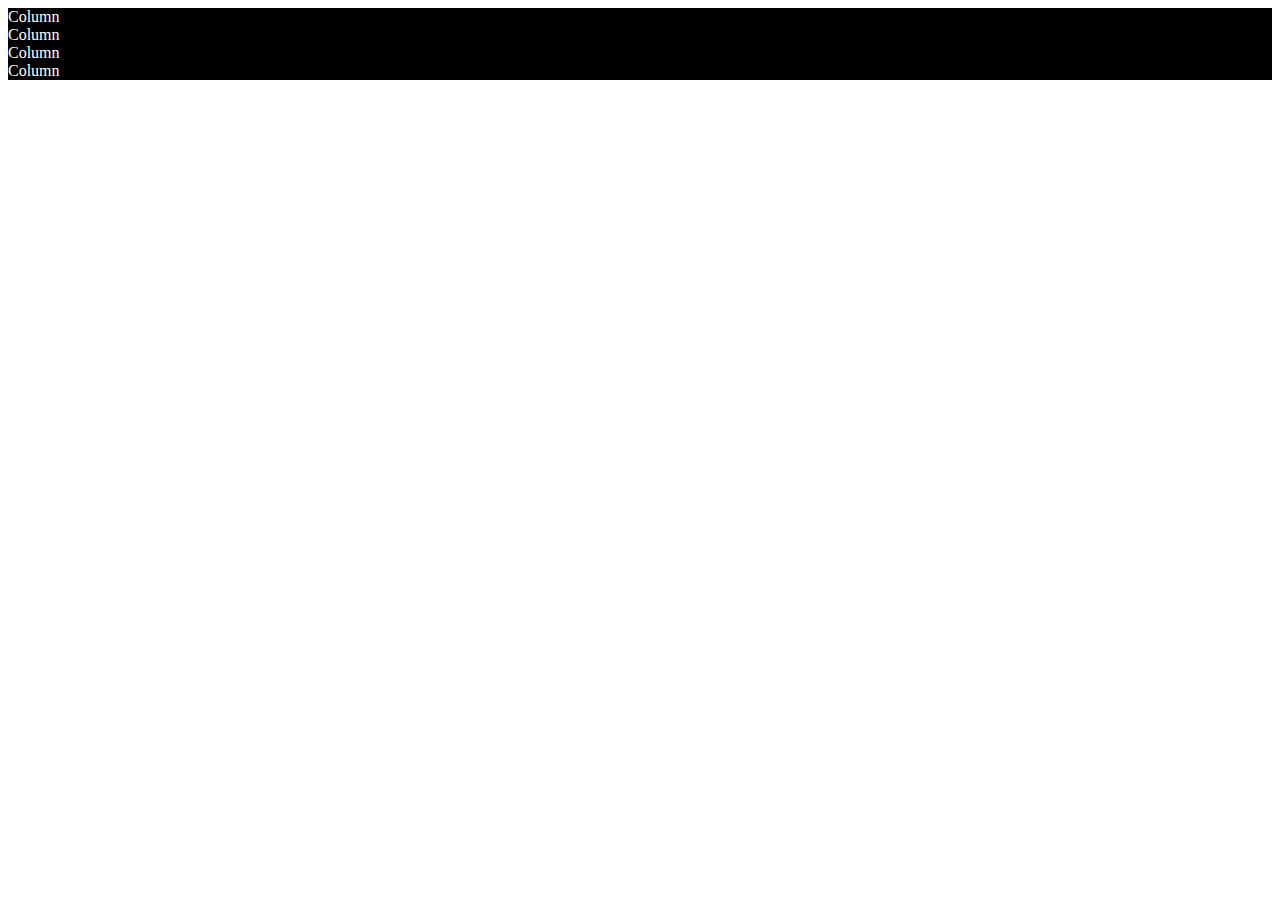
<file: Tutorial GIT e GITHUB/index.html>
<!DOCTYPE html>
<html lang="en">

<head>
    <meta charset="UTF-8">
    <meta http-equiv="X-UA-Compatible" content="IE=edge">
    <meta name="viewport" content="width=device-width, initial-scale=1.0">
    <title>Teste com BootStrap</title>

    <link href="https://cdn.jsdelivr.net/npm/bootstrap@5.1.2/dist/css/bootstrap.min.css" rel="stylesheet" integrity="sha384-uWxY/CJNBR+1zjPWmfnSnVxwRheevXITnMqoEIeG1LJrdI0GlVs/9cVSyPYXdcSF" crossorigin="anonymous">

</head>

<style>
    div {
        background-color: black;
        color: white;
    }
</style>

<body>
    <!-- <div class="container-sm">
        
        100% wide until small breakpoint

    </div>

    <div class="container-md">100% wide until medium breakpoint</div>
<div class="container-lg">100% wide until large breakpoint</div>
<div class="container-xl">100% wide until extra large breakpoint</div>
<div class="container-xxl">100% wide until extra extra large breakpoint</div> -->


    <div class="container">
        <div class="row row-cols-4">
            <div class="col">Column</div>
            <div class="col">Column</div>
            <div class="col">Column</div>
            <div class="col">Column</div>
        </div>
    </div>



</body>

</html>
</file>
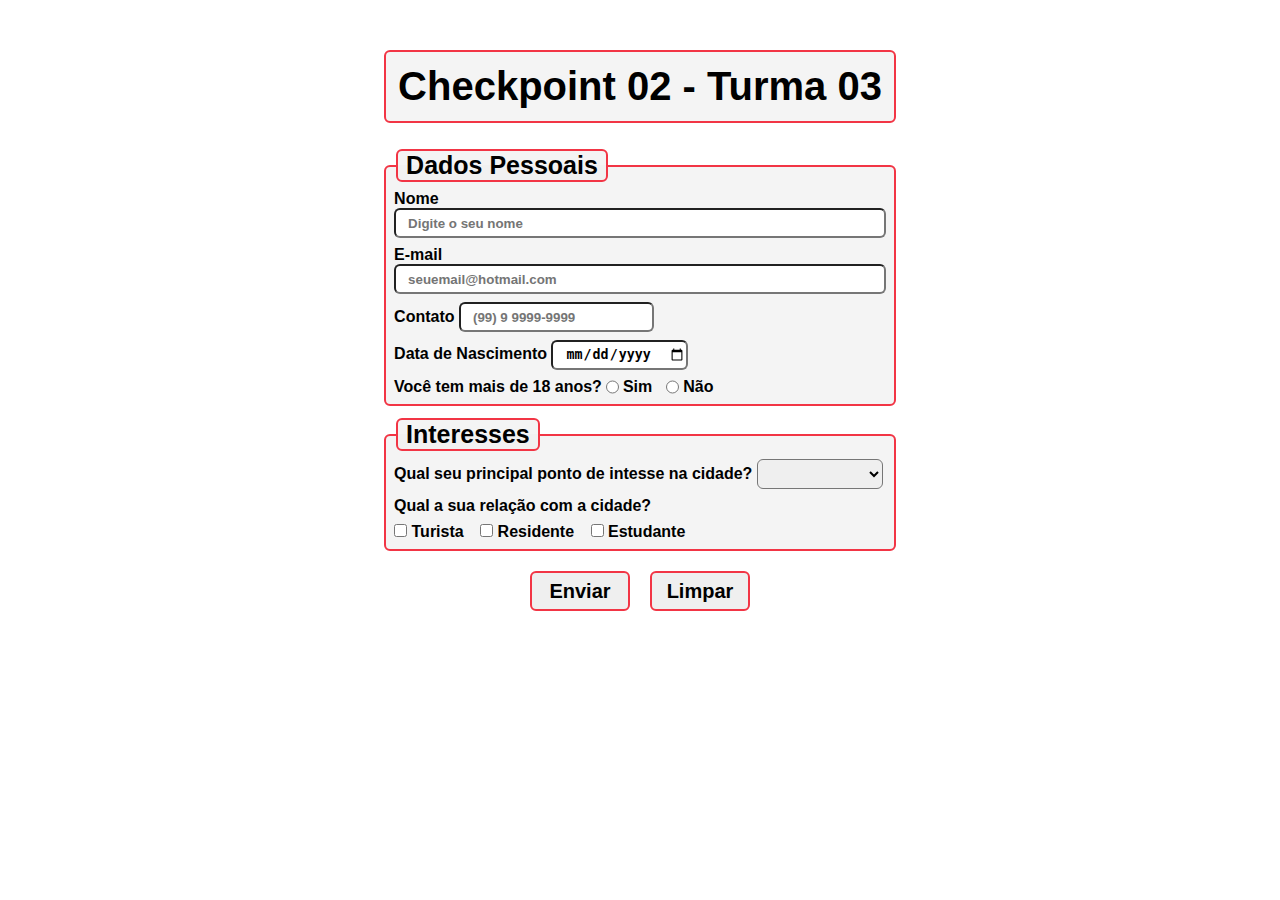
<file: Checkpoints/front-end1/Checkpoint 2/index.html>
<!DOCTYPE html>
<html lang="pt-br">

<head>
    <meta charset="UTF-8">
    <meta http-equiv="X-UA-Compatible" content="IE=edge">
    <meta name="viewport" content="width=device-width, initial-scale=1.0">
    <title>Checkpoint 02 - Turma 03</title>
    <link rel="stylesheet" href="style.css">
</head>

<!-- Devs: Felipe Bertevello, João Bosco e Vando Borges
https://github.com/VandoBorges/Front-End-I-Checkpoint-02-Turma-03.git
-->

<body>


    <form>

        <h1>Checkpoint 02 - Turma 03</h1>

        <fieldset>

            <legend>Dados Pessoais</legend>

            <div>
                <label for="name">Nome</label>
                <input type="name" id="name" name="name" placeholder="Digite o seu nome" maxlength="100" required>
            </div>

            <div>
                <label for="email">E-mail</label>
                <input type="email" id="email" name="email" placeholder="seuemail@hotmail.com" required>
            </div>

            <div>
                <label for="contato">Contato</label>
                <input type="tel" id="contato"  onkeypress='return onlynumber();' name="contato"
                    placeholder="(99) 9 9999-9999" required >
            </div>

            <div>
                <label for="birthDate">Data de Nascimento</label>
                <input type="date" id="birthDate" name="birthDate" required>
            </div>

            <div class="idade">
                <p>Você tem mais de 18 anos?</p>
                <input type="radio" name="option" unchecked id="option" required>
                <label for="option">Sim</label>

                <input type="radio" name="option" unchecked id="option2" required>
                <label for="option2">Não</label>

            </div>

        </fieldset>



        <fieldset>
            <legend>Interesses</legend>
            <div>
                <label for="interesse">Qual seu principal ponto de intesse na cidade?</label>
                <select name="interesse" id="interesse" required>
                    <option value=""></option>
                    <option value="museucentral">Museu Central</option>
                    <option value="igrejamatriz">Igreja Matriz</option>
                    <option value="parques">Parques</option>
                    <option value="outros">Outros</option>
                </select>
            </div>

            <div>
                <h4>Qual a sua relação com a cidade?</h4>
                <input type="checkbox" name="relacao" unchecked id="relacao1">
                <label class="relacao" for="relacao1">Turista</label>

                <input type="checkbox" name="relacao" unchecked id="relacao2">
                <label class="relacao" for="relacao2">Residente</label>

                <input type="checkbox" name="relacao" unchecked id="relacao3">
                <label class="relacao" for="relacao3">Estudante</label>

            </div>

        </fieldset>

        <div class="botao">
            <button type="submit" onclick="enviar()">Enviar</button>
            <button type="reset">Limpar</button>
        </div>

    </form>

    <script>

        var enviado = "Obrigado por enviar seus dados cadastrais! \nDevs: Felipe Bertevello, João Bosco e Vando Borges."
        function enviar() {
            return alert(enviado)
        }


        function onlynumber(evt) {
            var theEvent = evt || window.event;
            var key = theEvent.keyCode || theEvent.which;
            key = String.fromCharCode(key);
            //var regex = /^[0-9.,]+$/;
            var regex = /^[0-9.]+$/;
            if (!regex.test(key)) {
                theEvent.returnValue = false;
                if (theEvent.preventDefault) theEvent.preventDefault();
            }
        }

    </script>

</body>

</html>
</file>
<file: Checkpoints/front-end1/Checkpoint 2/style.css>
* {
    margin: 0;
    padding: 0;
    box-sizing: border-box;
}

@import url('https://fonts.googleapis.com/css2?family=Roboto:wght@500&display=swap');

form {
    font-family: 'Roboto', Arial, Helvetica, sans-serif;
    display: flex;
    flex-wrap: wrap;
    flex-direction: column;
    align-content: center;
    gap: 12px;
}

.idade {
    display: flex;
    flex-wrap: wrap;
    flex-direction: row;
    gap: 4px;
}

#option2 {
    margin-left: 10px;
}

h1 {
    font-size: 40px;
    margin-top: 50px;
    margin-bottom: 14px;
    background-color: rgba(239, 239, 239, 0.7);
    padding: 12px;
    border-radius: 6px;
    border: #F23545 solid 2px;    
}

body {
    background-image: url(https://www.cvc.com.br/dicas-de-viagem/wp-content/uploads/2020/01/MASP.jpg) ;
    background-repeat: repeat-y;
    background-size: cover;  
}

legend {
    padding: 0 8px;
    font-weight: bolder;
    font-size: 25px;
    margin-left: 10px;
    background-color: rgba(239, 239, 239, 0.7);
    border: #F23545 2px solid;
    border-radius: 6px;
}

div {
    margin: 8px;
    font-weight: bold;
}

fieldset {
    border: solid 2px #F23545    ;
    background-color: rgba(239, 239, 239, 0.7);
    border-radius: 6px;
}

#name, #email {
    width: 100%;
    height: 30px;
    padding-left: 12px;
    font-weight: bold;
    border-radius: 6px;
}

#contato, #birthDate, #interesse {
    height: 30px;
    padding-left: 12px;
    font-weight: bold;
    border-radius: 6px;
}

.botao {
    display: flex;
    flex-direction: row;
    gap: 20px;
    justify-content: center;
}

button {
    height: 40px;
    width: 100px;
    border: solid 2px #F23545    ;
    border-radius: 6px;
    font-weight: bold;
    font-size: 20px;
    transition-duration: 0.8s;
}

h4 {
    margin-bottom: 8px;
}

.relacao {
    margin-right: 12px;
}

input:hover {
    transform: scale(1.025);
    transition: ease-in-out 0.5s;    
}

select:hover {
    transform: scale(1.025);
    transition: ease-in-out 0.5s;    
}

button:hover {
    transform: scale(1.1);
    cursor: pointer;  
    transition: ease-in-out 0.5s;  
    filter: brightness(1.1);  
}

input, select {
    transition-duration: 0.8s;
}
</file>
